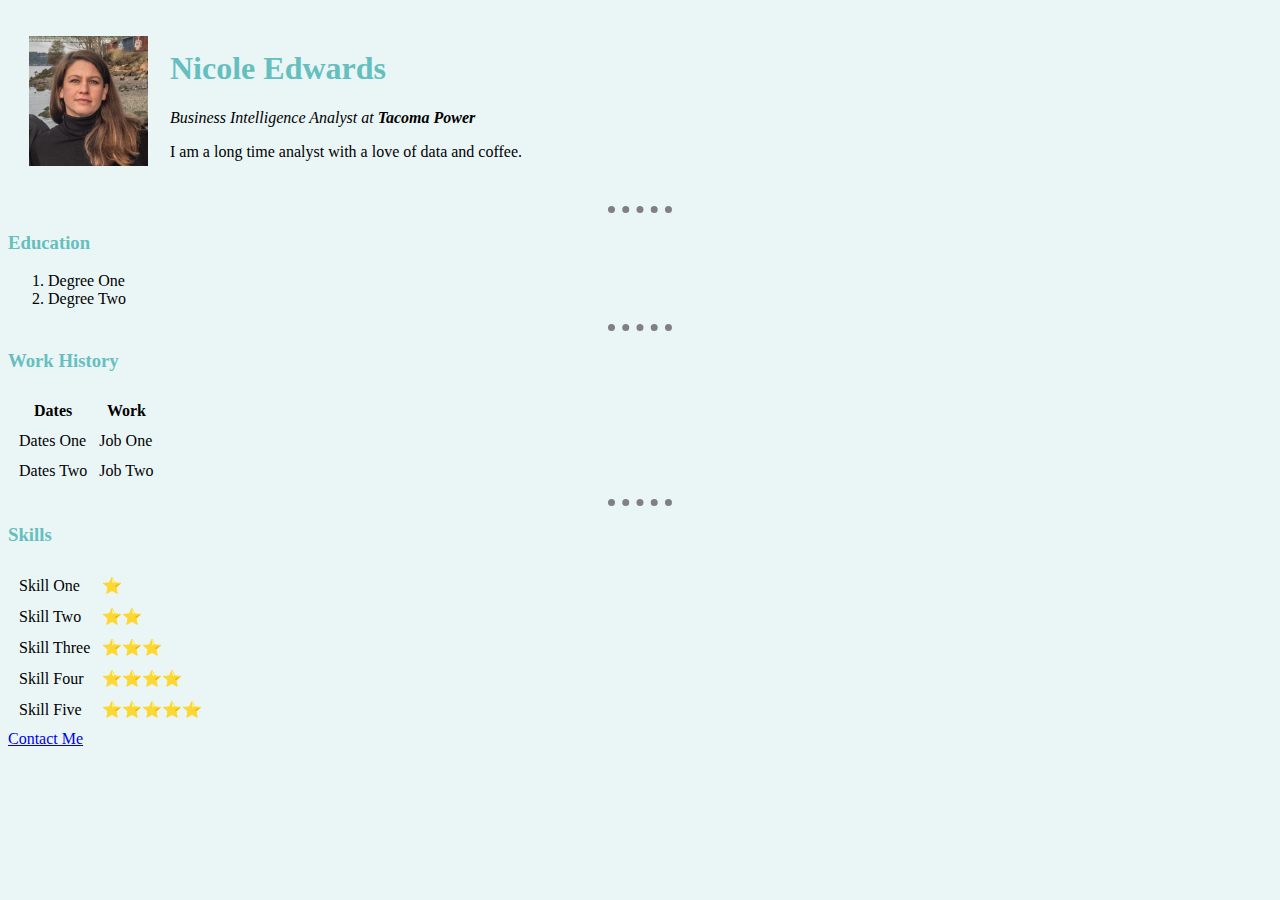
<file: index.html>
<!DOCTYPE html>
<html lang="en">
<head>
    <meta charset="UTF-8">
    <title>Nicole's Personal Site</title>
    <link rel="stylesheet" href="css/styles.css">
      <style>
    img {
    height: 130px
    }
  </style>
</head>
<body>
    <table cellspacing="20">
        <tr>
            <td><img src="images/NicoleEdwards.jpg" alt="Nicole profile picture"></td>
            <td><h1>Nicole Edwards</h1>
            <p><em>Business Intelligence Analyst at <strong>Tacoma Power</strong></em></p>
            <p>I am a long time analyst with a love of data and coffee.</p></td>
        </tr>
    </table>
    <hr>
    <h3>Education</h3>
    <ol>
        <li>Degree One</li>
        <li>Degree Two</li>
    </ol>
    <hr>
    <h3>Work History</h3>
    <table cellspacing="10">
        <thead>
            <tr>
                <th>Dates</th>
                <th>Work</th>
            </tr>
        </thead>
        <tr>
            <td>Dates One</td>
            <td>Job One</td>
        </tr>
        <tr>
            <td>Dates Two</td>
            <td>Job Two</td>
        </tr>
    </table>
<hr>
    <h3>Skills</h3>
<table cellspacing="10">
    <tr>
        <td>Skill One</td>
        <td>⭐</td>
    </tr>
    <tr>
        <td>Skill Two</td>
        <td>⭐⭐</td>
    </tr>
    <tr>
        <td>Skill Three</td>
        <td>⭐⭐⭐</td>
    </tr>
    <tr>
        <td>Skill Four</td>
        <td>⭐⭐⭐⭐</td>
    </tr>
    <tr>
        <td>Skill Five</td>
        <td>⭐⭐⭐⭐⭐</td>
    </tr>
</table>
    <a href="contact-me.html">Contact Me</a>

</body>
</html>
</file>
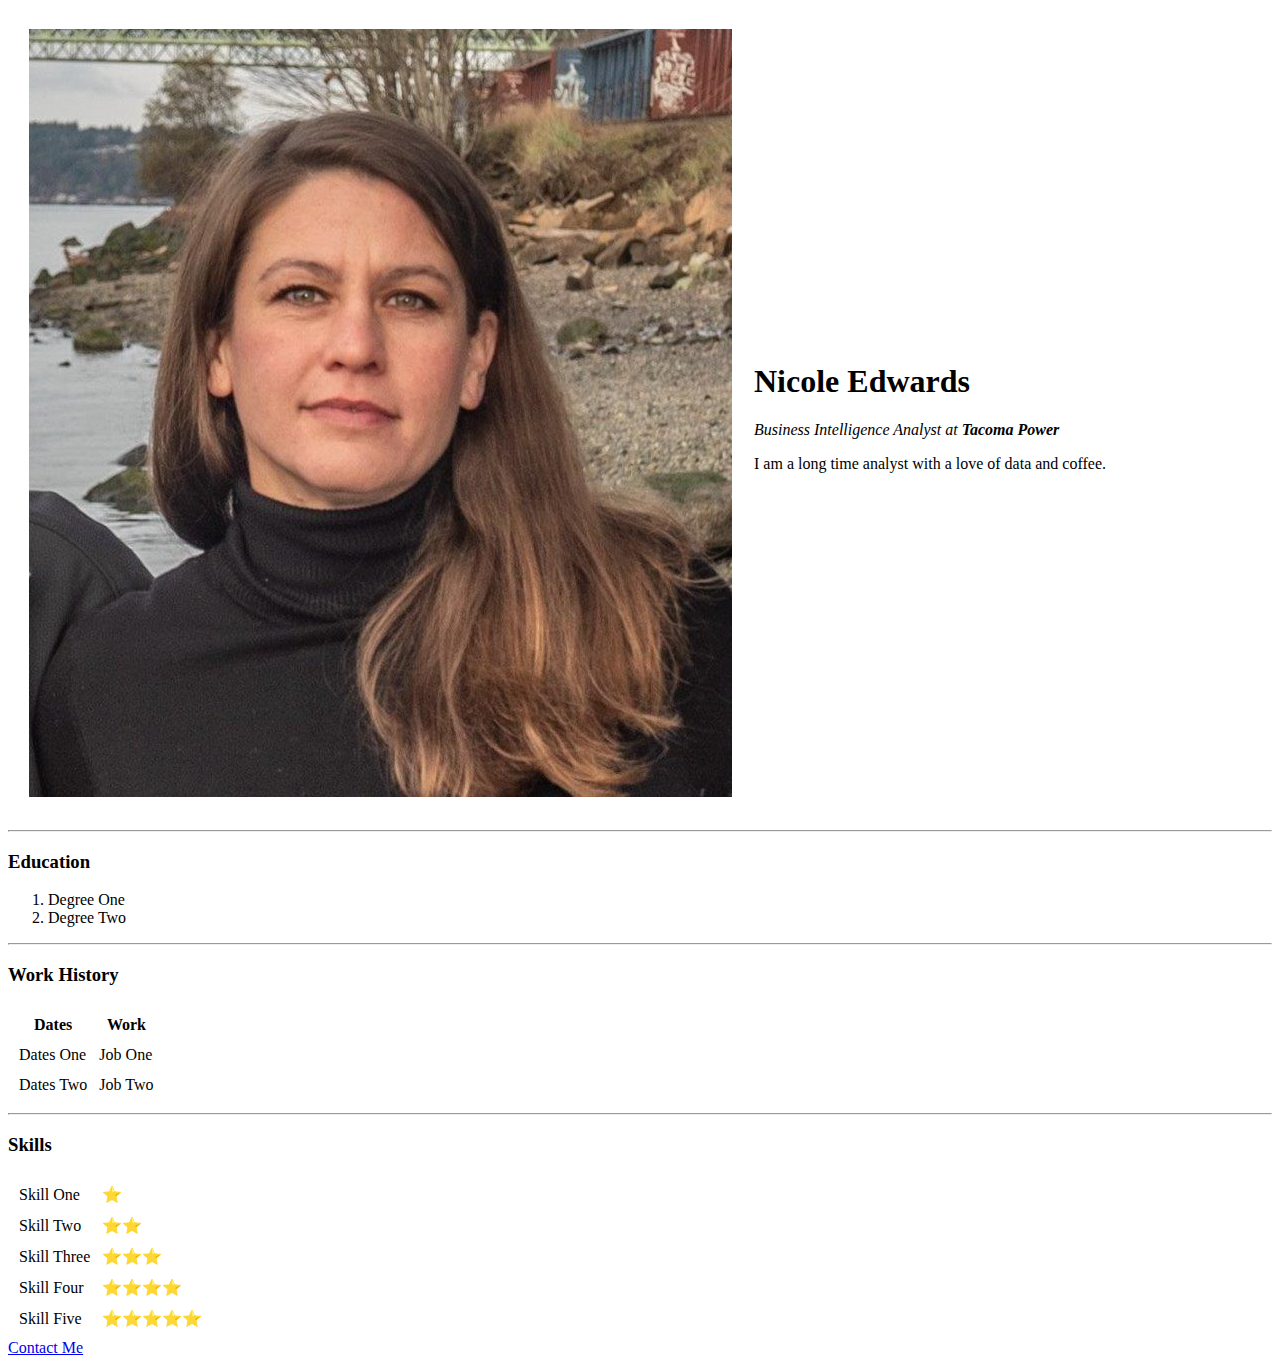
<file: HTML - Personal Site/index.html>
<!DOCTYPE html>
<html lang="en">
<head>
    <meta charset="UTF-8">
    <title>Nicole's Personal Site</title>
</head>
<body>
    <table cellspacing="20">
        <tr>
            <td><img src="images/NicoleEdwards.jpg" alt="Nicole profile picture"></td>
            <td><h1>Nicole Edwards</h1>
            <p><em>Business Intelligence Analyst at <strong>Tacoma Power</strong></em></p>
            <p>I am a long time analyst with a love of data and coffee.</p></td>
        </tr>
    </table>
    <hr>
    <h3>Education</h3>
    <ol>
        <li>Degree One</li>
        <li>Degree Two</li>
    </ol>
    <hr>
    <h3>Work History</h3>
    <table cellspacing="10">
        <thead>
            <tr>
                <th>Dates</th>
                <th>Work</th>
            </tr>
        </thead>
        <tr>
            <td>Dates One</td>
            <td>Job One</td>
        </tr>
        <tr>
            <td>Dates Two</td>
            <td>Job Two</td>
        </tr>
    </table>
<hr>
    <h3>Skills</h3>
<table cellspacing="10">
    <tr>
        <td>Skill One</td>
        <td>⭐</td>
    </tr>
    <tr>
        <td>Skill Two</td>
        <td>⭐⭐</td>
    </tr>
    <tr>
        <td>Skill Three</td>
        <td>⭐⭐⭐</td>
    </tr>
    <tr>
        <td>Skill Four</td>
        <td>⭐⭐⭐⭐</td>
    </tr>
    <tr>
        <td>Skill Five</td>
        <td>⭐⭐⭐⭐⭐</td>
    </tr>
</table>
    <a href="contact-me.html">Contact Me</a>

</body>
</html>
</file>
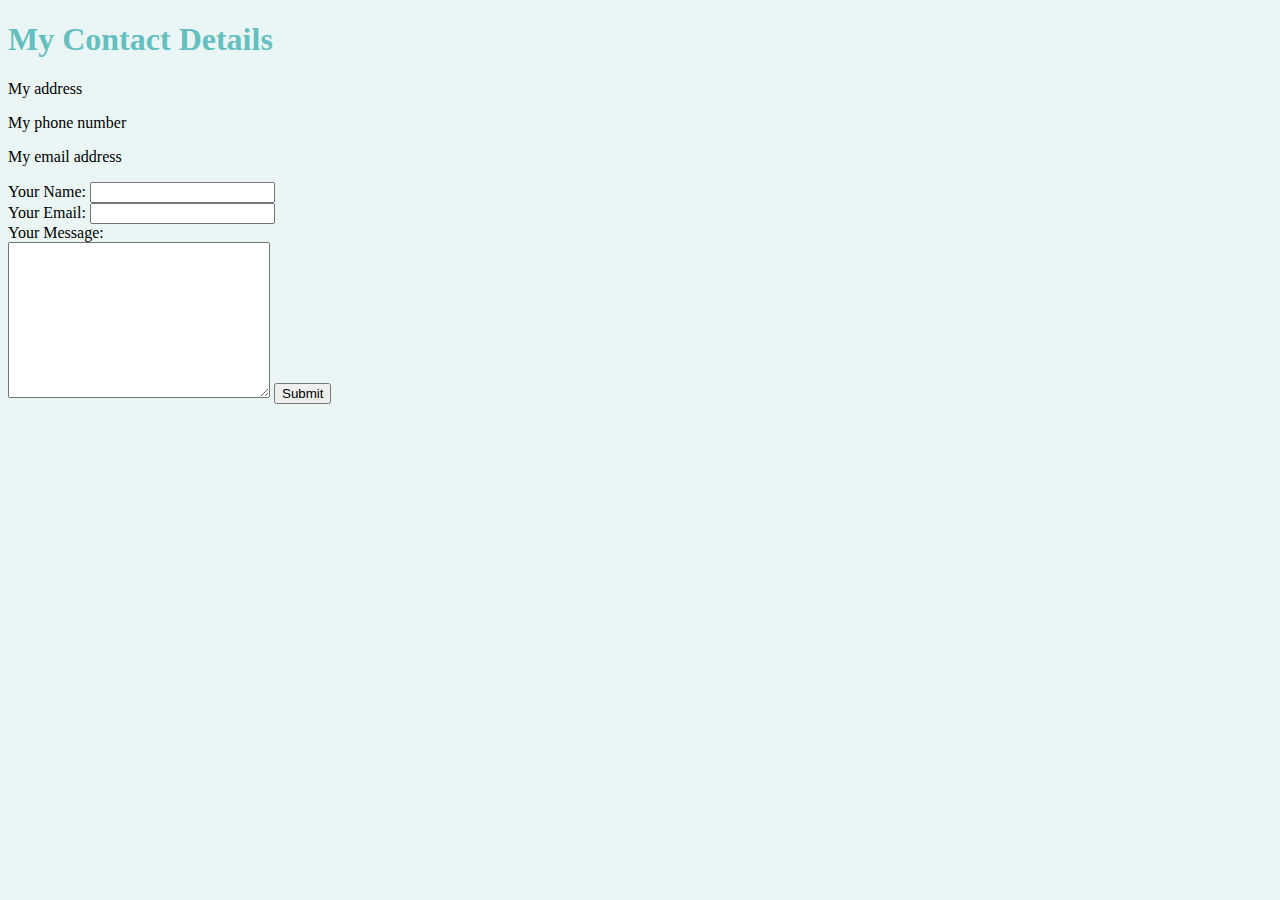
<file: contact-me.html>
<!DOCTYPE html>
<html lang="en">
<head>
    <meta charset="UTF-8">
    <title>Contact Me</title>
    <link rel="stylesheet" href="css/styles.css">
</head>
<body>
  <h1>My Contact Details</h1>
  <p>My address</p>
  <p>My phone number</p>
  <p>My email address</p>

  <form class="" action="mailto:necodetesting@gmail.com" method="post" enctype="text/plain">
    <label>Your Name:</label>
      <input type="text" name="yourName"><br>
      <label>Your Email:</label>
      <input type="email" name="yourEmail"> <br>
      <label>Your Message:</label> <br>
      <textarea name="message" id="" cols="30" rows="10"></textarea>
      <input type="submit">

  </form>
</body>
</html>
</file>
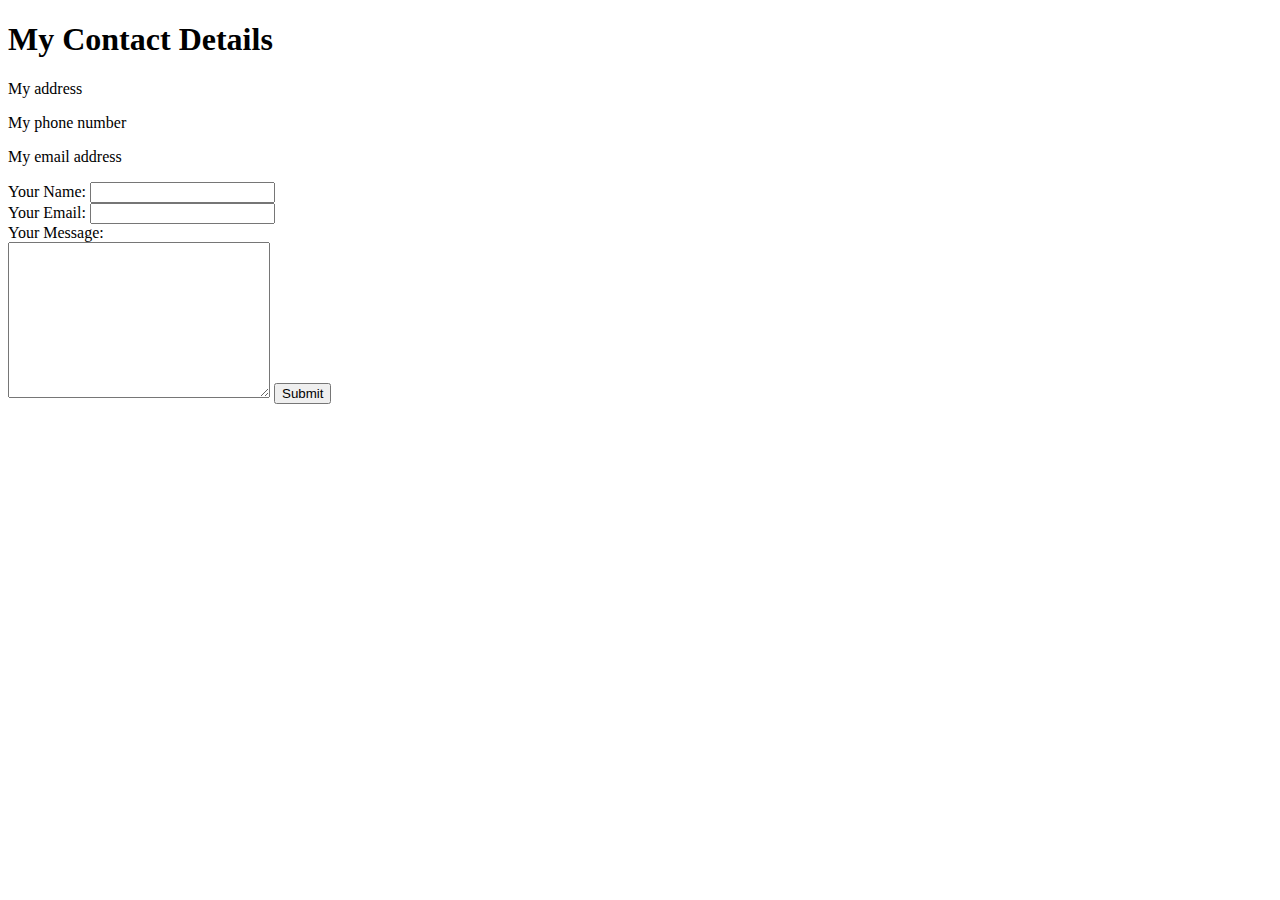
<file: HTML - Personal Site/contact-me.html>
<!DOCTYPE html>
<html lang="en">
<head>
    <meta charset="UTF-8">
    <title>Contact Me</title>
</head>
<body>
  <h1>My Contact Details</h1>
  <p>My address</p>
  <p>My phone number</p>
  <p>My email address</p>

  <form class="" action="mailto:necodetesting@gmail.com" method="post" enctype="text/plain">
    <label>Your Name:</label>
      <input type="text" name="yourName"><br>
      <label>Your Email:</label>
      <input type="email" name="yourEmail"> <br>
      <label>Your Message:</label> <br>
      <textarea name="message" id="" cols="30" rows="10"></textarea>
      <input type="submit">

  </form>
</body>
</html>
</file>
<file: css/styles.css>
body {
        background-color: #EAF6F6;
    }

    hr {
        border-style: none;
        border-top-style: dotted;
        border-color: grey;
        border-width: 7px;
        width: 5%
    }

    h1 {
    color: #66BFBF;
    }

    h2 {
    color: #66BFBF;
    }

    h3 {
    color: #66BFBF;
    }
</file>
